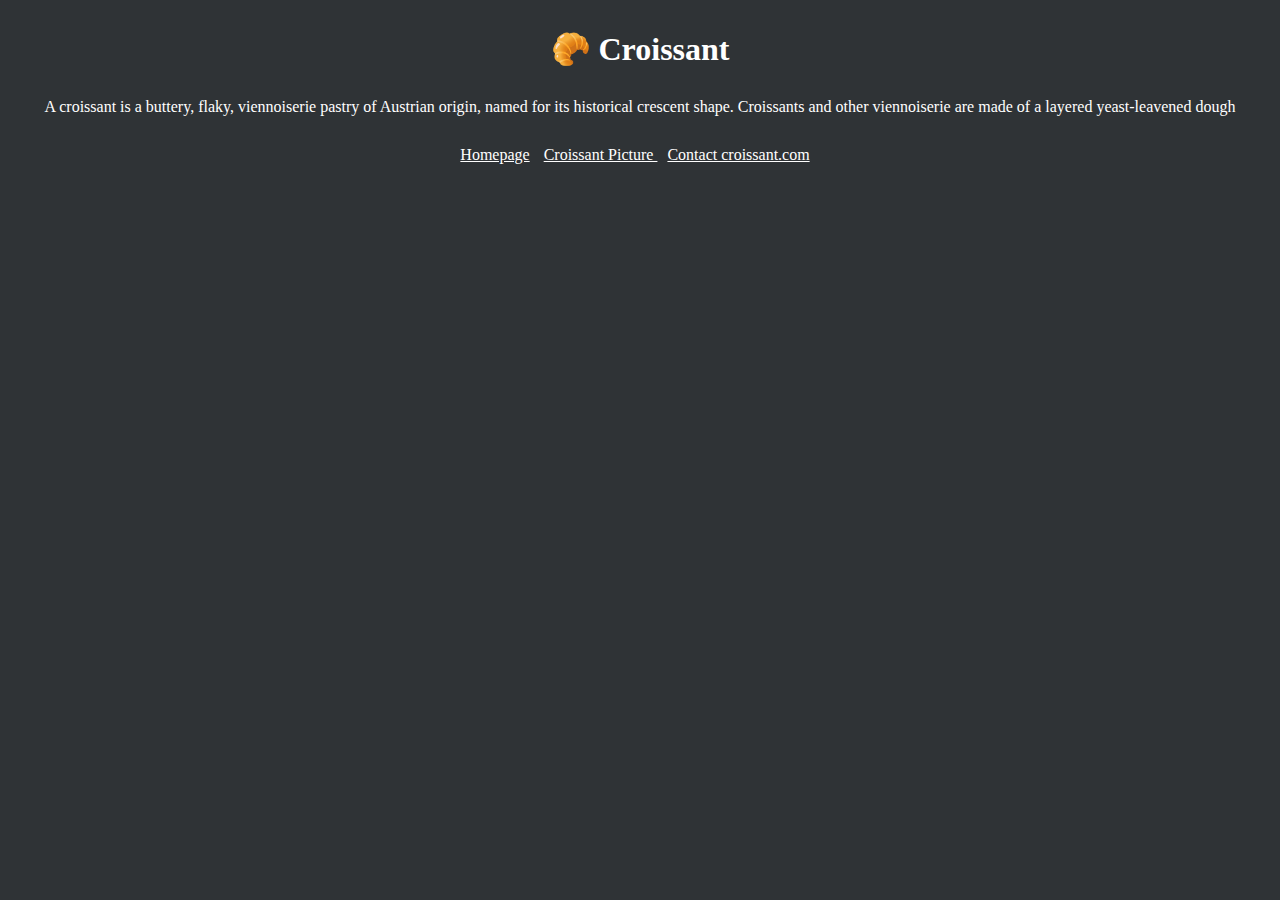
<file: index.html>
<!DOCTYPE html>
<html lang="en">
  <head>
    <meta charset="UTF-8" />
    <meta http-equiv="X-UA-Compatible" content="IE=edge" />
    <meta name="viewport" content="width=device-width, initial-scale=1.0" />
    <title>Croissant Definition - Croissant.com</title>
    <link
      href="https://cdn.jsdelivr.net/npm/bootstrap@5.1.3/dist/css/bootstrap.min.css"
      rel="stylesheet"
      integrity="sha384-1BmE4kWBq78iYhFldvKuhfTAU6auU8tT94WrHftjDbrCEXSU1oBoqyl2QvZ6jIW3"
      crossorigin="anonymous"
    />
    <link href="/Style/style.css" rel="stylesheet" />
    <meta
      name="description"
      content="A croissant is a viennoiserie pastry of Austrian Origine"
    />
  </head>
  <body>
    <h1>🥐 Croissant</h1>
    <p>
      A croissant is a buttery, flaky, viennoiserie pastry of Austrian origin,
      named for its historical crescent shape. Croissants and other viennoiserie
      are made of a layered yeast-leavened dough
    </p>

    <div class="mt-2">
      <a href="/" title="croissant.com">Homepage</a>
      <a href="/photo.html" title="croissant picture"> Croissant Picture </a>
      <a href="/contact.html" title="contact croissant.com"
        >Contact croissant.com</a
      >
    </div>
  </body>
</html>
</file>
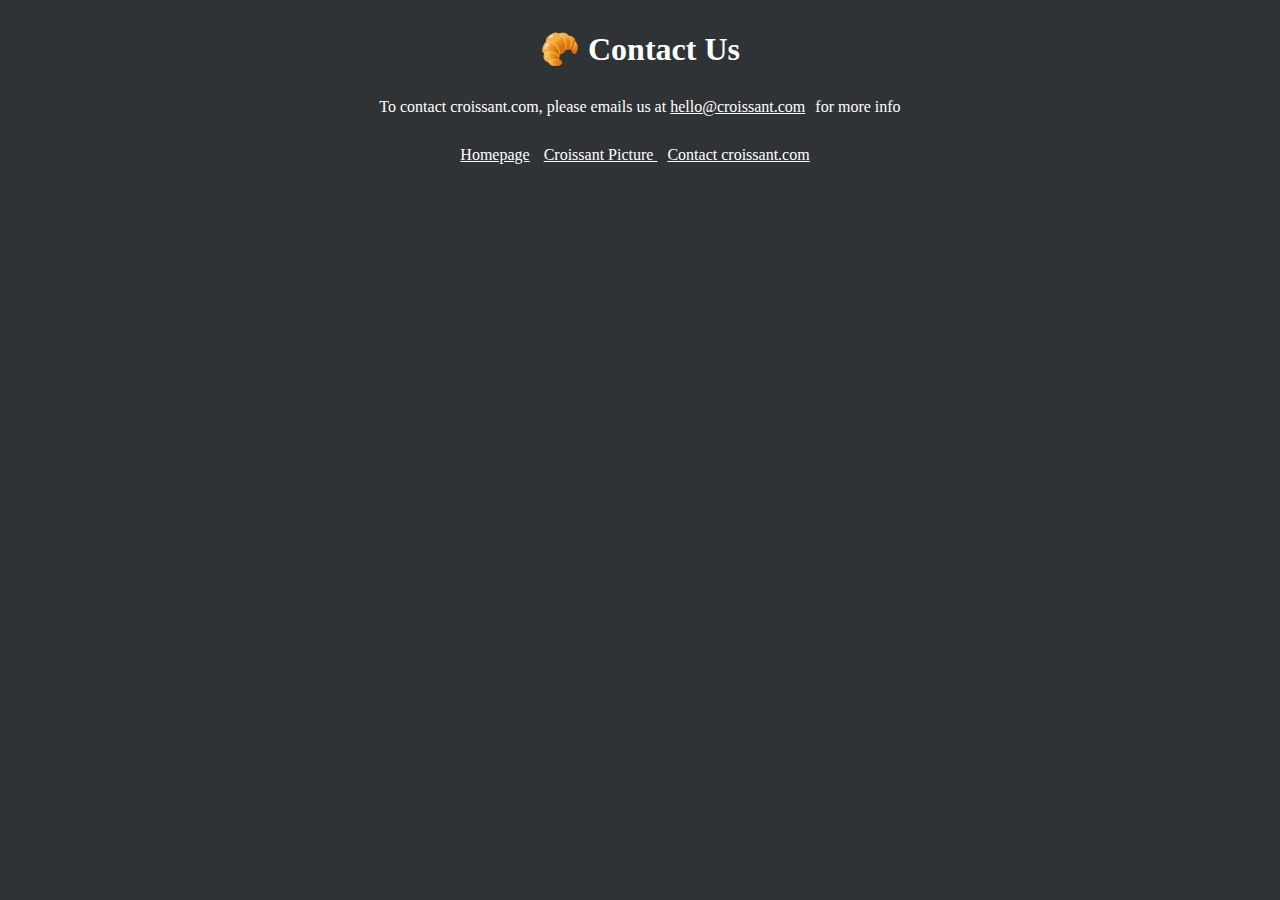
<file: contact.html>
<!DOCTYPE html>
<html lang="en">
  <head>
    <meta charset="UTF-8" />
    <meta http-equiv="X-UA-Compatible" content="IE=edge" />
    <meta name="viewport" content="width=device-width, initial-scale=1.0" />
    <title>Contact croissant.com - Croissant.com</title>
    <link
      href="https://cdn.jsdelivr.net/npm/bootstrap@5.1.3/dist/css/bootstrap.min.css"
      rel="stylesheet"
      integrity="sha384-1BmE4kWBq78iYhFldvKuhfTAU6auU8tT94WrHftjDbrCEXSU1oBoqyl2QvZ6jIW3"
      crossorigin="anonymous"
    />
    <link href="/Style/style.css" rel="stylesheet" />
    <meta
      name="description"
      content="Contact croissant.com to get more information about croissant pastries"
    />
  </head>
  <body>
    <h1>🥐 Contact Us</h1>
    <p>
      To contact croissant.com, please emails us at
      <a href="mailto:hello@croissant.com">hello@croissant.com</a>for more info
    </p>
    <div class="mt-2">
      <a href="/">Homepage</a>
      <a href="/photo.html"> Croissant Picture </a>
      <a href="/contact.html">Contact croissant.com</a>
    </div>
  </body>
</html>
</file>
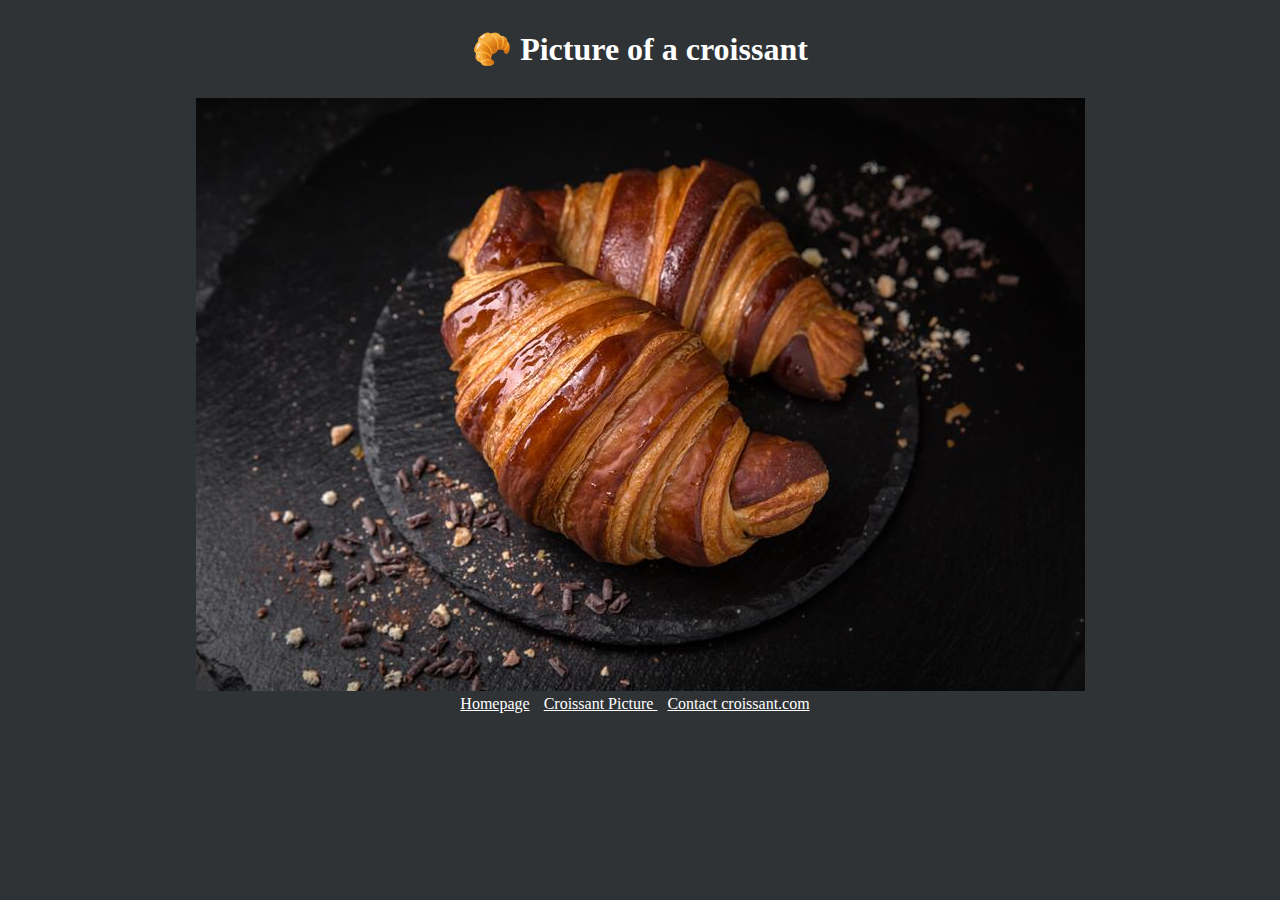
<file: photo.html>
<!DOCTYPE html>
<html lang="en">
  <head>
    <meta charset="UTF-8" />
    <meta http-equiv="X-UA-Compatible" content="IE=edge" />
    <meta name="viewport" content="width=device-width, initial-scale=1.0" />
    <title>Croissant Picture - Croissant.com</title>
    <link
      href="https://cdn.jsdelivr.net/npm/bootstrap@5.1.3/dist/css/bootstrap.min.css"
      rel="stylesheet"
      integrity="sha384-1BmE4kWBq78iYhFldvKuhfTAU6auU8tT94WrHftjDbrCEXSU1oBoqyl2QvZ6jIW3"
      crossorigin="anonymous"
    />
    <link href="/Style/style.css" rel="stylesheet" />
    <meta
      name="description"
      content="Beautiful picture of a croissant pastry"
    />
  </head>
  <body>
    <h1>🥐 Picture of a croissant</h1>
    <img
      src="/Medias/croissant.jpg"
      class="img-fluid rounded shadow-sm p-1 bg-white mb-3"
      alt="croissant picture"
    />
    <div class="mt-2">
      <a href="/">Homepage</a>
       <a href="/photo.html"> Croissant Picture </a>
      <a href="/contact.html">Contact croissant.com</a>
    </div>
  </body>
</html>
</file>
<file: Style/style.css>
body {
  text-align: center;
  background: #2f3336;
  color: white;
}

p{
    margin: 30px;
}
a {
  color: white;
  margin-right: 10px;
}

a :visited {
  color: white;
  
}

h1{
    margin: 30px;
}
</file>
